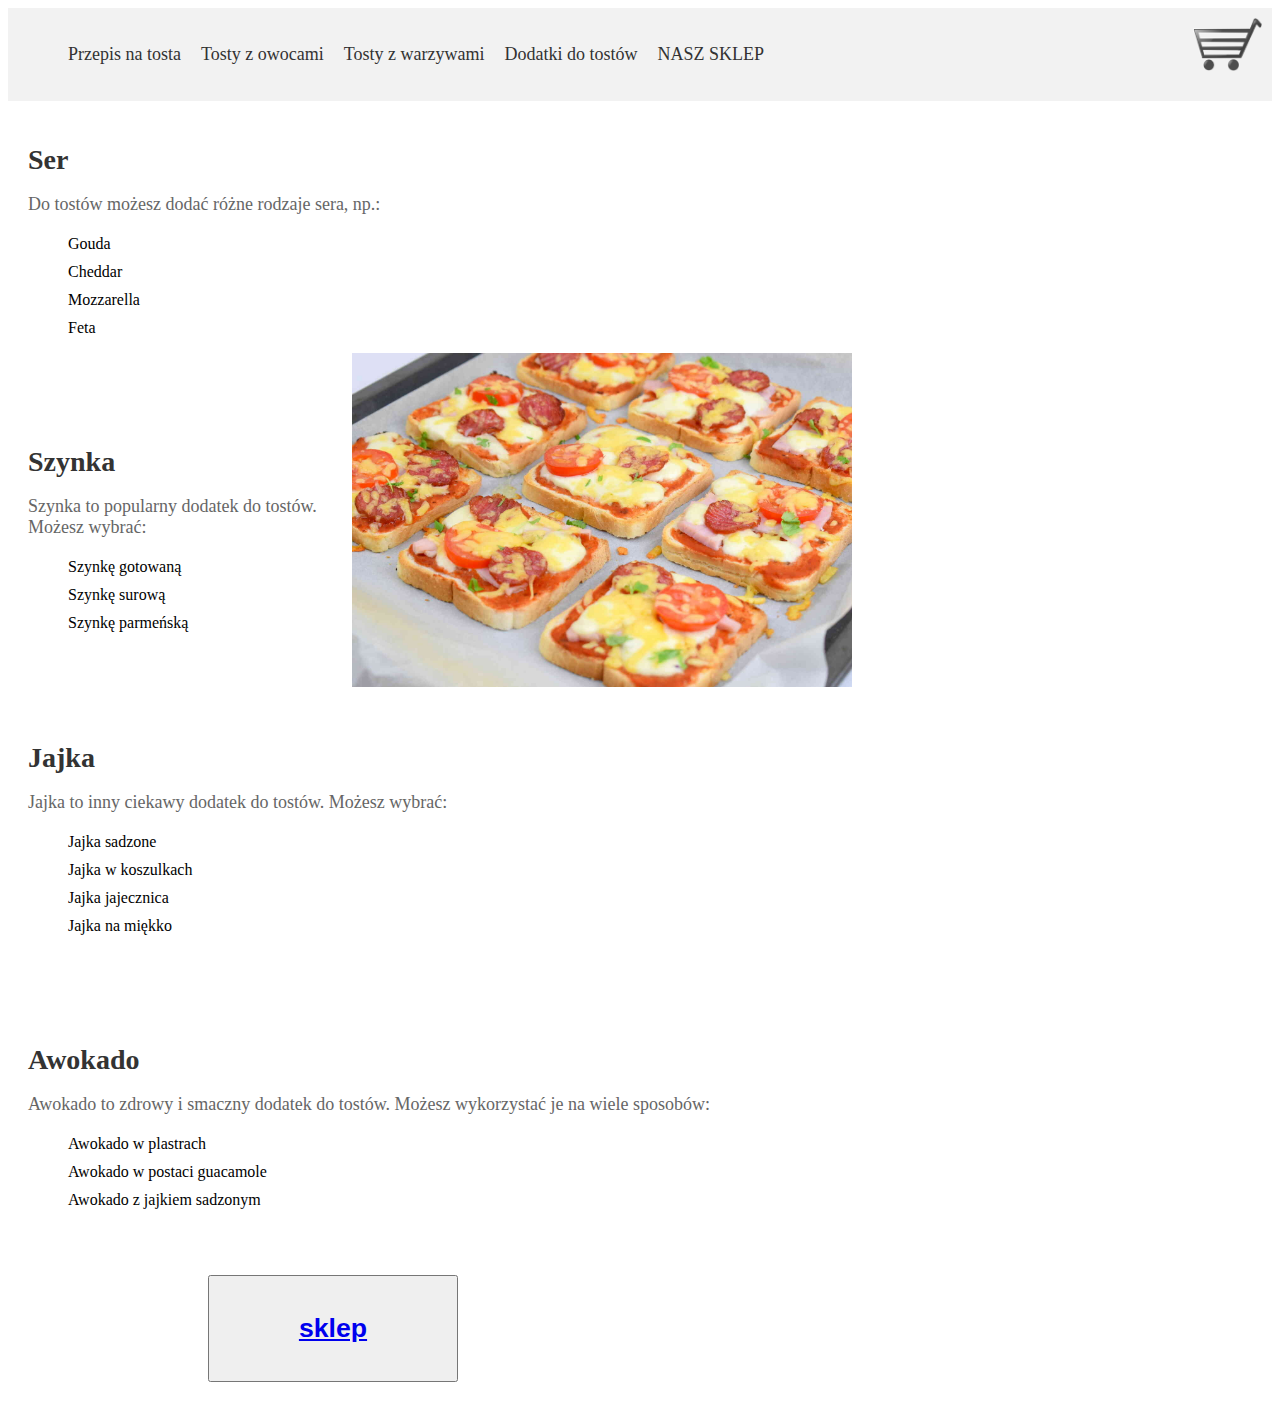
<file: pd/napoje.html>
<!DOCTYPE html>
<html>
<head>
    <title>Dodatki do tostów</title>
	<link rel="stylesheet" href="dodatki.css"
</head>
<body>
    <img src="wozek.jpg" class="logo">
    <header>
		<nav>
			<ul>
				<li><a href="index.html">Przepis na tosta</a></li>
				<li><a href="tosty-z-owocami.html">Tosty z owocami</a></li>
				<li><a href="tosty-z-warzywami.html">Tosty z warzywami</a></li>
                <li><a href="napoje.html">Dodatki do tostów</a></li>
                <li><a href="sklep.html">NASZ SKLEP</a></li>
			</ul>
		</nav>
    </header>

    <main>
        <section id="ser">
            <h2>Ser</h2>
            <p>Do tostów możesz dodać różne rodzaje sera, np.:</p>
            <ul>
                <li>Gouda</li>
                <li>Cheddar</li>
                <li>Mozzarella</li>
                <li>Feta</li>
            </ul>
			<img src="dodatki.jpg" alt="13" class="dodatki">
        </section>

        <section id="szynka">
            <h2>Szynka</h2>
            <p>Szynka to popularny dodatek do tostów. Możesz wybrać:</p>
            <ul>
                <li>Szynkę gotowaną</li>
                <li>Szynkę surową</li>
                <li>Szynkę parmeńską</li>
            </ul>
        </section>

        <section id="jajka">
            <h2>Jajka</h2>
            <p>Jajka to inny ciekawy dodatek do tostów. Możesz wybrać:</p>
            <ul>
                <li>Jajka sadzone</li>
                <li>Jajka w koszulkach</li>
                <li>Jajka jajecznica</li>
                <li>Jajka na miękko</li>
            </ul>
        </section>

        <section id="awokado">
            <h2>Awokado</h2>
            <p>Awokado to zdrowy i smaczny dodatek do tostów. Możesz wykorzystać je na wiele sposobów:</p>
            <ul>
                <li>Awokado w plastrach</li>
                <li>Awokado w postaci guacamole</li>
                <li>Awokado z jajkiem sadzonym</li>
            </ul>
        </section>
        <div>
			<h1><button type="button"><a href="sklep.html"</h1> <h1>sklep</h1></button></a>
</div>
    </main>
</body>
</html>
</file>
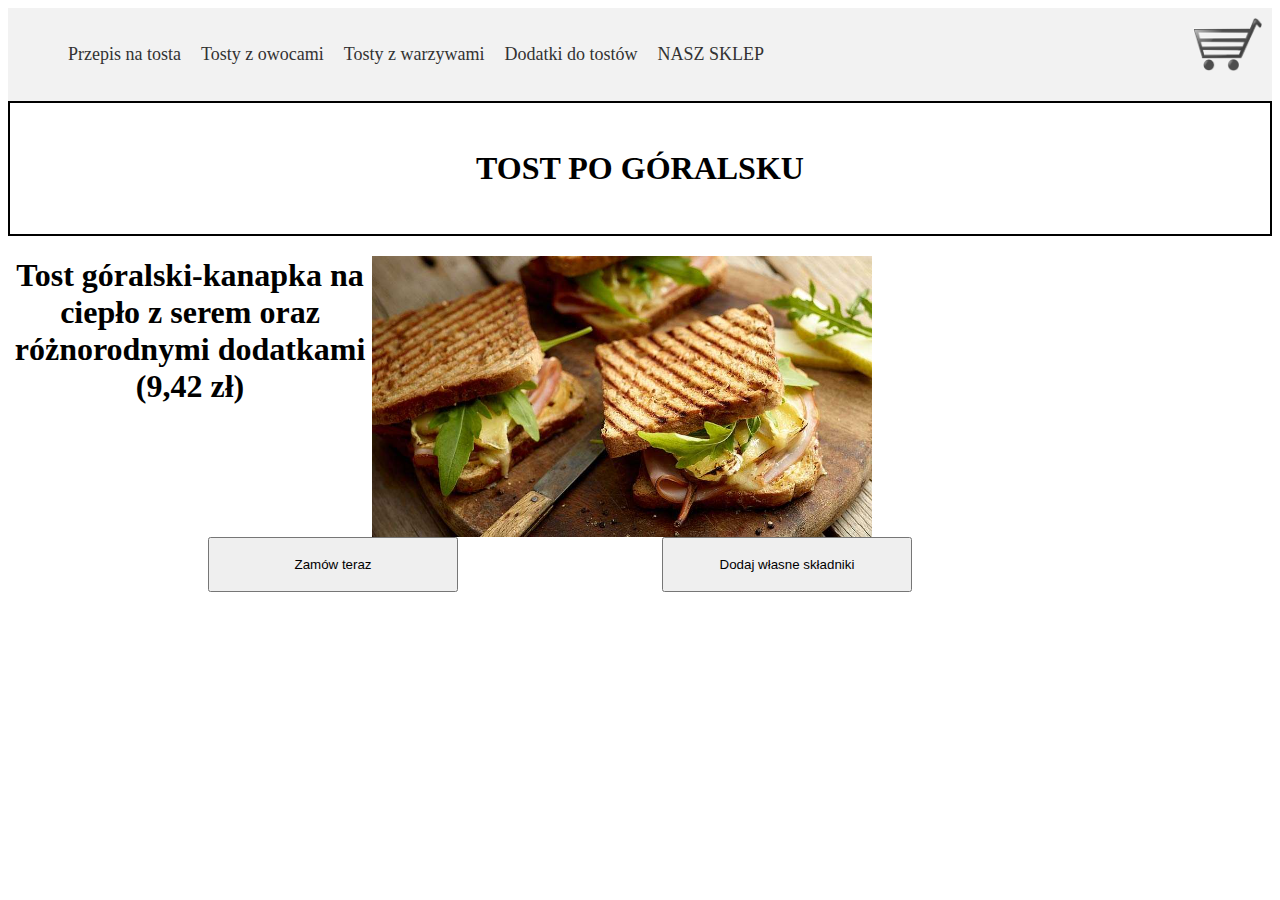
<file: pd/sklep.html>
<!DOCTYPE html>
<html>
	<link rel="stylesheet" href="dodatki.css">
    <img src="wozek.jpg" class="logo">
<header>
	<nav>
		<ul>
			<li><a href="index.html">Przepis na tosta</a></li>
			<li><a href="tosty-z-owocami.html">Tosty z owocami</a></li>
			<li><a href="tosty-z-warzywami.html">Tosty z warzywami</a></li>
			<li><a href="napoje.html">Dodatki do tostów</a></li>
            <li><a href="sklep.html">NASZ SKLEP</a></li>
		</ul>
	</nav>
	<title>NASZ SKLEP Z TOSTAMI</title>
</header>
<body>
	<main>
        <style>
          .ramka {
            border: 2px solid black;
            padding: 15px;
          }
        </style>
      </head>
      <body>
        <div class="ramka">
          <H1><p><center>TOST PO GÓRALSKU</center></p></H1>
        </div>
        <img src="tostgoralski.jpg" alt="13" class="goralski">
        <h1><center><li>Tost góralski-kanapka na ciepło z serem oraz różnorodnymi dodatkami (9,42 zł) </li></center></h1>
        <button>Zamów teraz</button>
        <button>Dodaj własne składniki</button>
    
    </body>

	</main>
</body>
</html>
</file>
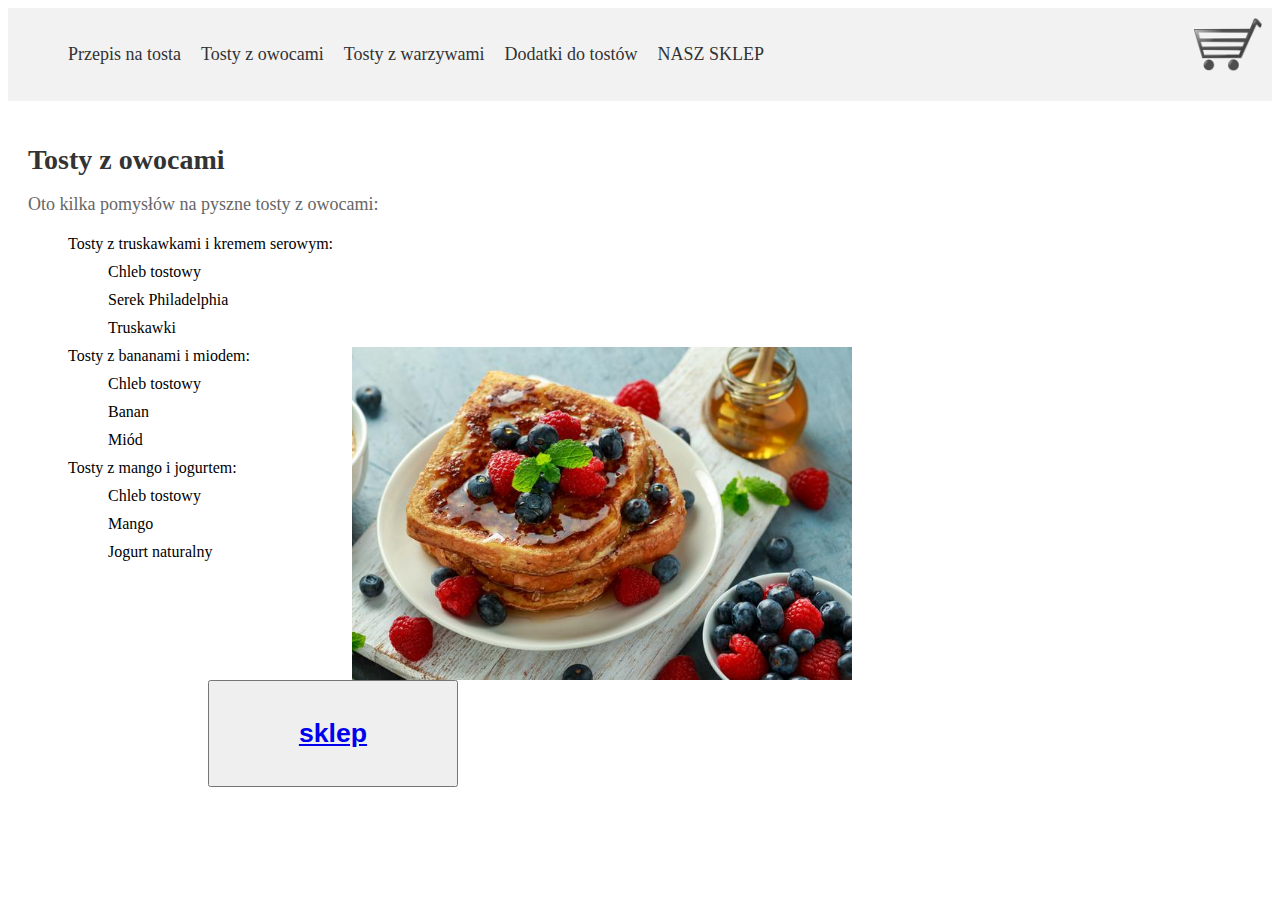
<file: pd/tosty-z-owocami.html>
<!DOCTYPE html>
<html>
	<link rel="stylesheet" href="dodatki.css">
	<img src="wozek.jpg" class="logo">
<header>
	<nav>
		<ul>
			<li><a href="index.html">Przepis na tosta</a></li>
			<li><a href="tosty-z-owocami.html">Tosty z owocami</a></li>
			<li><a href="tosty-z-warzywami.html">Tosty z warzywami</a></li>
			<li><a href="napoje.html">Dodatki do tostów</a></li>
			<li><a href="napoje.html">NASZ SKLEP</a></li>
		</ul>
	</nav>
	<title>Tosty z owocami - przepisy na tosty</title>
</header>
<body>
	<main>
		<section>
			<h2>Tosty z owocami</h2>
			<p>Oto kilka pomysłów na pyszne tosty z owocami:</p>
			<ul>
				<li>Tosty z truskawkami i kremem serowym:</li>
				<ul>
					<li>Chleb tostowy</li>
					<li>Serek Philadelphia</li>
					<li>Truskawki</li>
				</ul>
				<img src="owoce.jpg" alt="13" class="owoce">
				<li>Tosty z bananami i miodem:</li>
				<ul>
					<li>Chleb tostowy</li>
					<li>Banan</li>
					<li>Miód</li>
				</ul>
				<li>Tosty z mango i jogurtem:</li>
				<ul>
					<li>Chleb tostowy</li>
					<li>Mango</li>
					<li>Jogurt naturalny</li>
				</ul>
			</ul>
		</section>
		<div>
			<h1><button type="button"><a href="sklep.html"</h1> <h1>sklep</h1></button></a>
</div>
	</main>
</body>
</html>
</file>
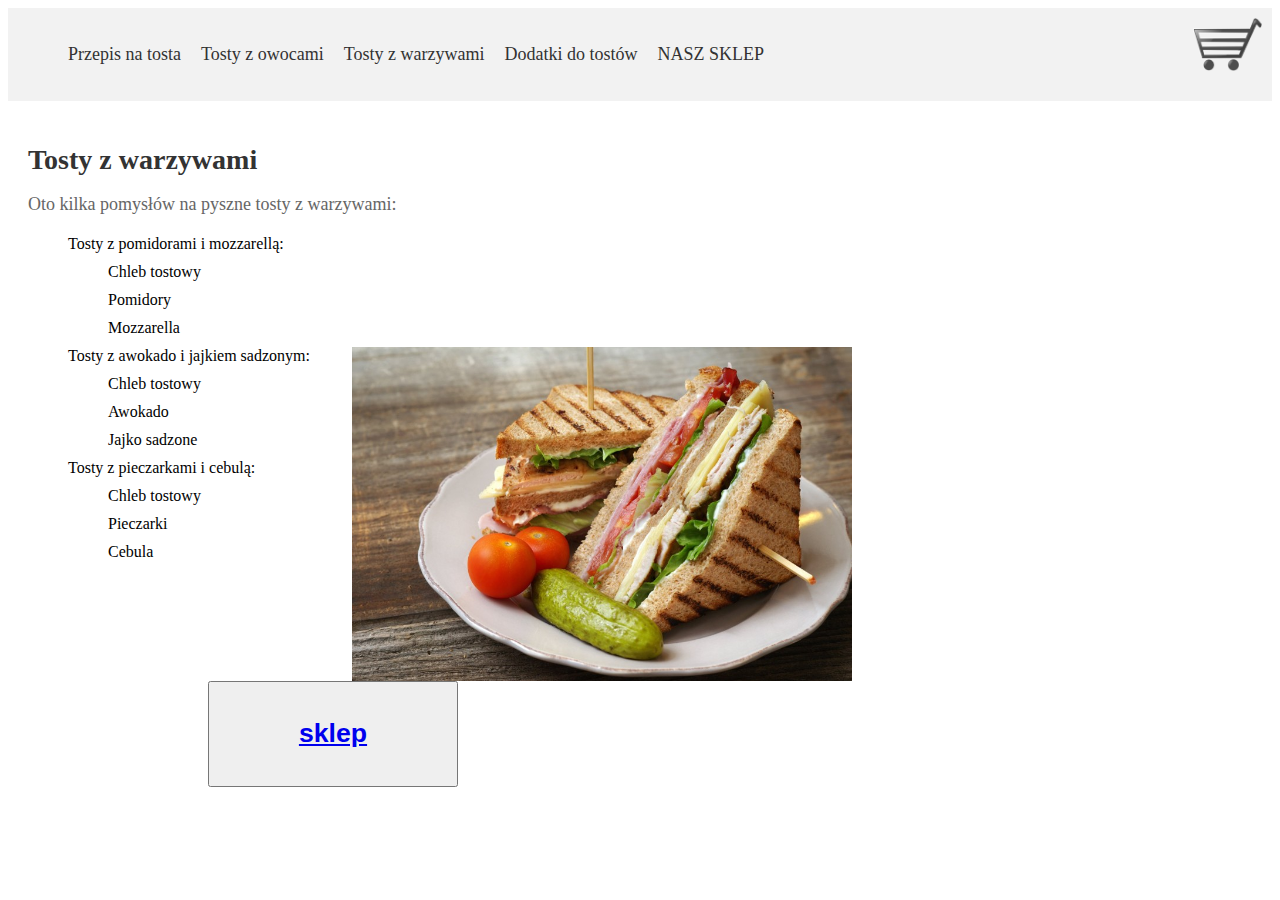
<file: pd/tosty-z-warzywami.html>
<!DOCTYPE html>
<html>
<head>
	<title>Tosty z warzywami - przepisy na tosty</title>
	<link rel="stylesheet" href="dodatki.css">
</head>
<body>
	<img src="wozek.jpg" class="logo">
	<header>
		
		<nav>
			<ul>
				<li><a href="index.html">Przepis na tosta</a></li>
				<li><a href="tosty-z-owocami.html">Tosty z owocami</a></li>
				<li><a href="tosty-z-warzywami.html">Tosty z warzywami</a></li>
                <li><a href="napoje.html">Dodatki do tostów</a></li>
				<li><a href="sklep.html">NASZ SKLEP</a></li>
			</ul>
		</nav>
	</header>
	<main>
		<section>
			<h2>Tosty z warzywami</h2>
			<p>Oto kilka pomysłów na pyszne tosty z warzywami:</p>
			<ul>
				<li>Tosty z pomidorami i mozzarellą:</li>
				<ul>
					<li>Chleb tostowy</li>
					<li>Pomidory</li>
					<li>Mozzarella</li>
				</ul>
				<img src="warzywa.jpg" alt="13" class="warzywa">
				<li>Tosty z awokado i jajkiem sadzonym:</li>
				<ul>
					<li>Chleb tostowy</li>
					<li>Awokado</li>
					<li>Jajko sadzone</li>
				</ul>
				<li>Tosty z pieczarkami i cebulą:</li>
				<ul>
					<li>Chleb tostowy</li>
					<li>Pieczarki</li>
					<li>Cebula</li>
				</ul>
			</ul>
		</section>
		<div>
			<h1><button type="button"><a href="sklep.html"</h1> <h1>sklep</h1></button></a>

</div>
	</main>
</body>
</html>
</file>
<file: pd/dodatki.css>
{
    margin: 0;
    padding: 0;
    box-sizing: border-box;
}


header {
    background-color: #f2f2f2;
    padding: 20px;
}

header h1 {
    font-size: 36px;
    color: #333;
    margin-bottom: 10px;
}

nav ul {
    list-style: none;
    display: flex;
}

nav li {
    margin-right: 20px;
}

nav a {
    text-decoration: none;
    color: #333;
    font-size: 18px;
}

nav a:hover {
    color: #f00;
}

section {
    padding: 20px;
    margin-bottom: 30px;
    background-color: #fff;
}

section h2 {
    font-size: 28px;
    color: #333;
    margin-bottom: 10px;
}

section p {
    font-size: 18px;
    color: #666;
    margin-bottom: 20px;
}

section ul {
    list-style: none;
}

section li {
    margin-bottom: 10px;
}
footer {
    background-color: #333;
    color: #fff;
    padding: 20px;
    text-align: center;
}
.tost-majonez {
    float: right;
    margin-right: 400px;
    width: 500px;
}
.owoce {
    float: right;
    margin-right: 400px;
    width: 500px;
}
.warzywa {
    float: right;
    margin-right: 400px;
    width: 500px;
}
.dodatki {
    float: right;
    margin-right: 400px;
    width: 500px;
}
button {
    width: 250px;
    margin-left: 200px;
    padding: 18px;
}
.goralski {
    float: right;
    margin-right: 400px;
    width: 500px;
    padding-top: 20px;
}
.logo {
    float: right;
    margin-right: 10px;
    width: 69px;
    flex: 10px;
    position: relative;
    top: 10px;
}
</file>
